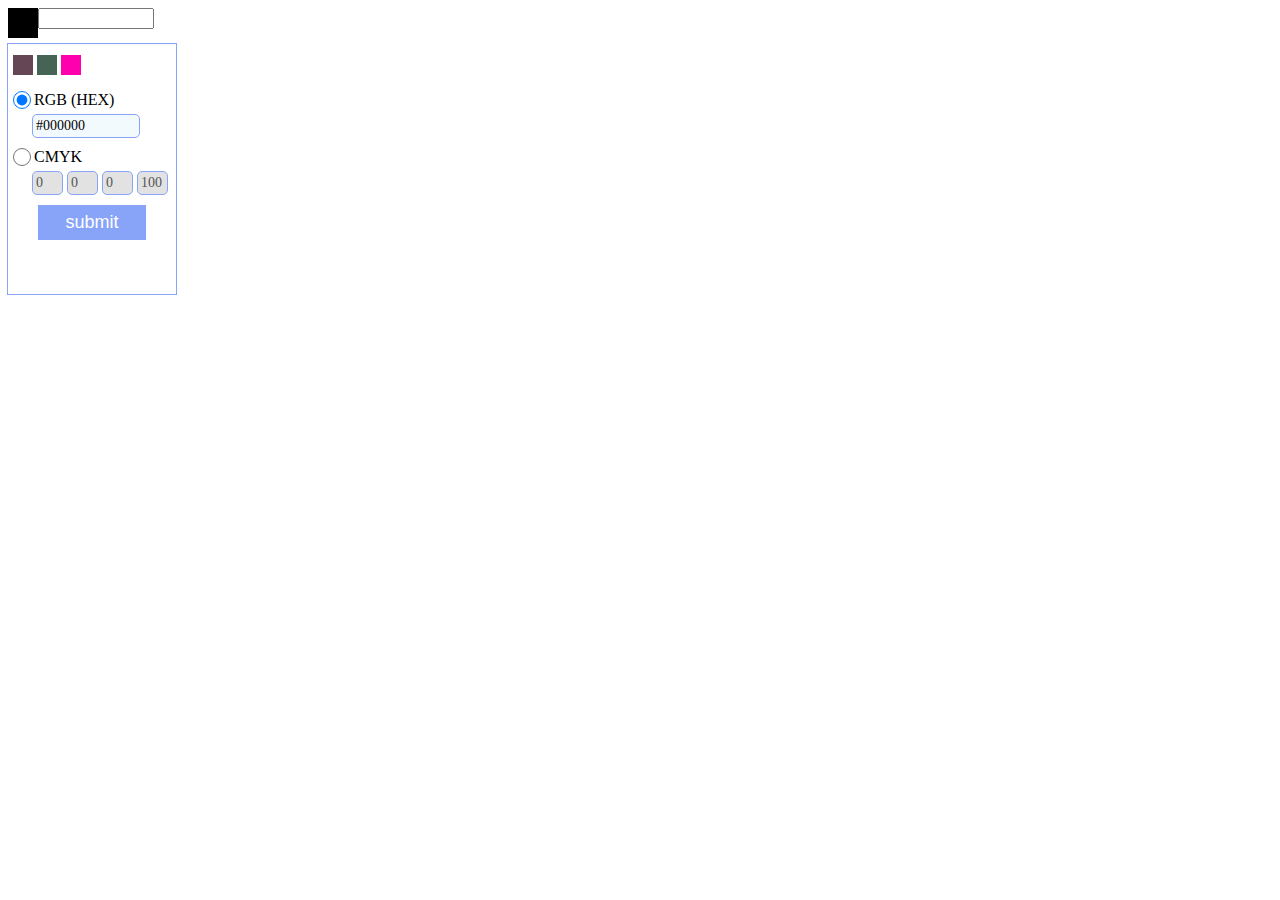
<file: index.html>
<!DOCTYPE html>
<html>
<head>
	<link href="css/style.css" rel="stylesheet" type="text/css" />
	<script data-main="scripts/main" src="scripts/libs/require.js"></script>
</head>
<body>
	<div id="test_block"></div>








</body>
</html>
</file>
<file: css/style.css>
#square {
	cursor: pointer;
	float: left;
	height: 30px;
	width: 30px;
}

#apparent-input {
	width: 108px;
}

/* begin color-palette */

#color-palette {
	height: 250px;
	outline: 1px solid #88A4F8;
	position: relative;
	top: 15px;
	width: 168px;
}

#color-palette input:focus {
	outline: none;
}

/* begin colors-wrapper */

#colors-wrapper {
	display: inline-block;
	margin: 0 0 10px 3px;
	width: 100%;
}

#colors-wrapper > div {
	cursor: pointer;
	float: left;
	height: 20px;
	margin: 2px;
	width: 20px;
}

/* end colors-wrapper*/

#color-palette label {
	display: block;
	margin-bottom: 10px;
}

#color-palette label p {
	cursor: pointer;
	display: inline;
}

#color-palette label input[type=radio] {
	float: left;
	height: 18px;
	margin-top: 0;
	width: 18px;
}

#color-palette label input[type=text] {
	background-color: #F3FAFE;
	border: 1px solid #88A4F8;
	border-radius: 5px;
	font: 14px Tahoma;
	margin-top: 5px;
	padding: 3px;
	transition: .5s;
	width: 100px;
}

#color-palette #rgb input[type=text] {
	margin-left: 24px;
}

#color-palette #cmyk div {
	margin-left: 24px;
}

#color-palette #cmyk div input[type=text] {
	width: 23px;
}

#color-palette input[type=button] {
	background-color: #88A4F8;
	border: none;
	cursor: pointer;
	color: #fff;
	display: block;
	font: 18px Arial;
	height: 35px;
	margin: 0 auto;
	width: 108px;
}

#color-palette input:disabled {
	background-color: #E2E2E2 !important;
}

/* end color-palette */
</file>
